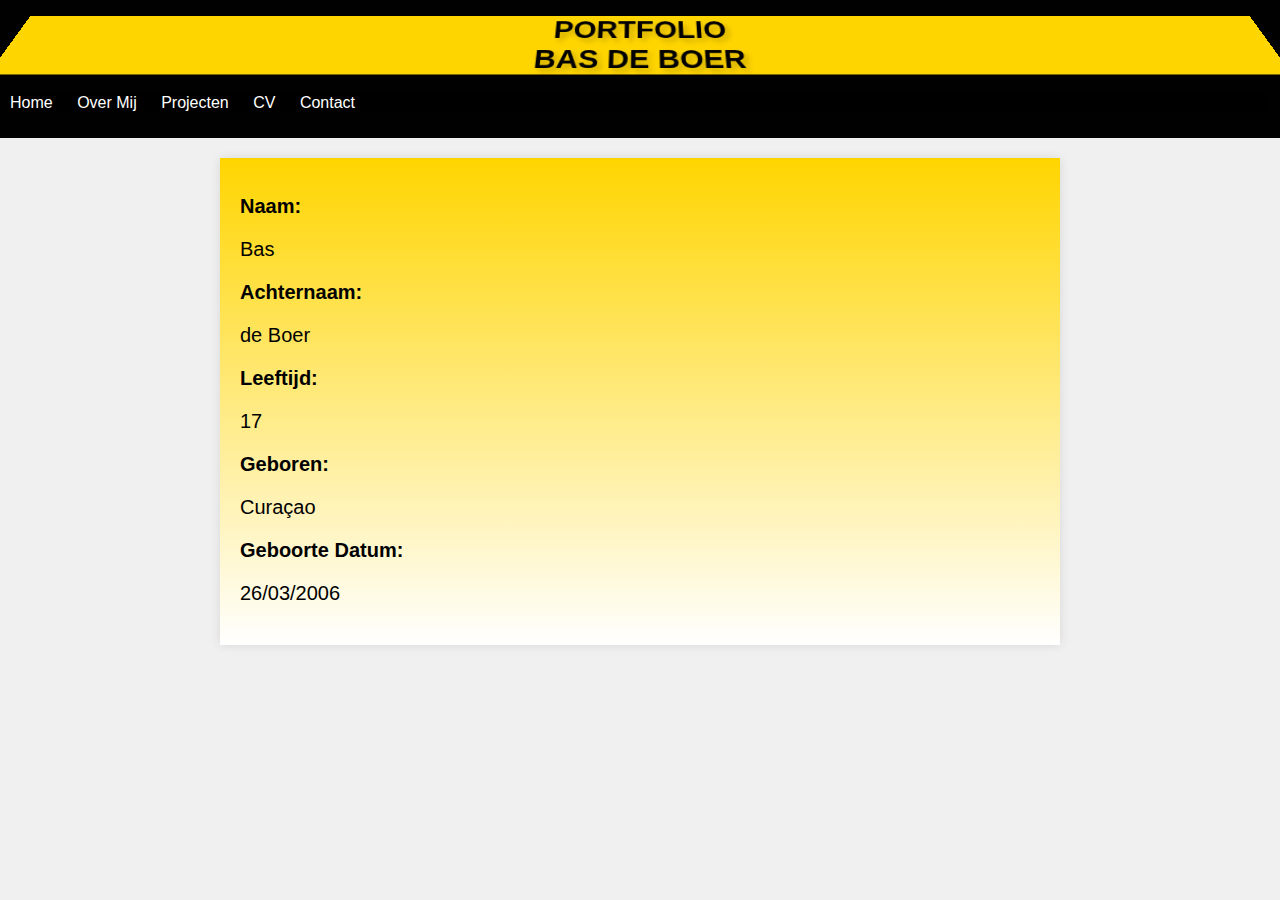
<file: index.html>
<link rel="stylesheet" type="text/css" href="styles.css">
<!DOCTYPE html>
<html lang="en">
<meta charset="UTF-8">
<link rel="icon" type="image/x-icon" sizes="32x32" href="port.png">
<meta name="viewport" content="width=device-width, initial-scale=1.0">
<title>Portfolio Bas</title>

<body>
    
<header>
<div class="threeD-text">Portfolio <br>Bas De Boer<br></div>

<div class="navbar">
    <ul>
        <li><a href="index.html">Home</a></li>
        <li><a href="Over mij.html">Over Mij</a></li>
        <li><a href="project.html">Projecten </a></li>
        <li><a href="CV-Bas-de-Boer-09-07-2023-17-18-29.pdf"target="blank">CV</a></li>
        <li><a href="contact.html">Contact </a></li>
    </ul>
</div>
</header>

    <div class="container">
        <h2>Naam:</h2>
        <p>Bas</p>
        <h2>Achternaam:</h2>
        <p>de Boer</p>
        <h2>Leeftijd:</h2>
        <p>17</p>
        <h2>Geboren:</h2>
        <p>Curaçao</p>
        <h2>Geboorte Datum:</h2>
        <p>26/03/2006</p>
        
    </div>

</body>
</html>
</file>
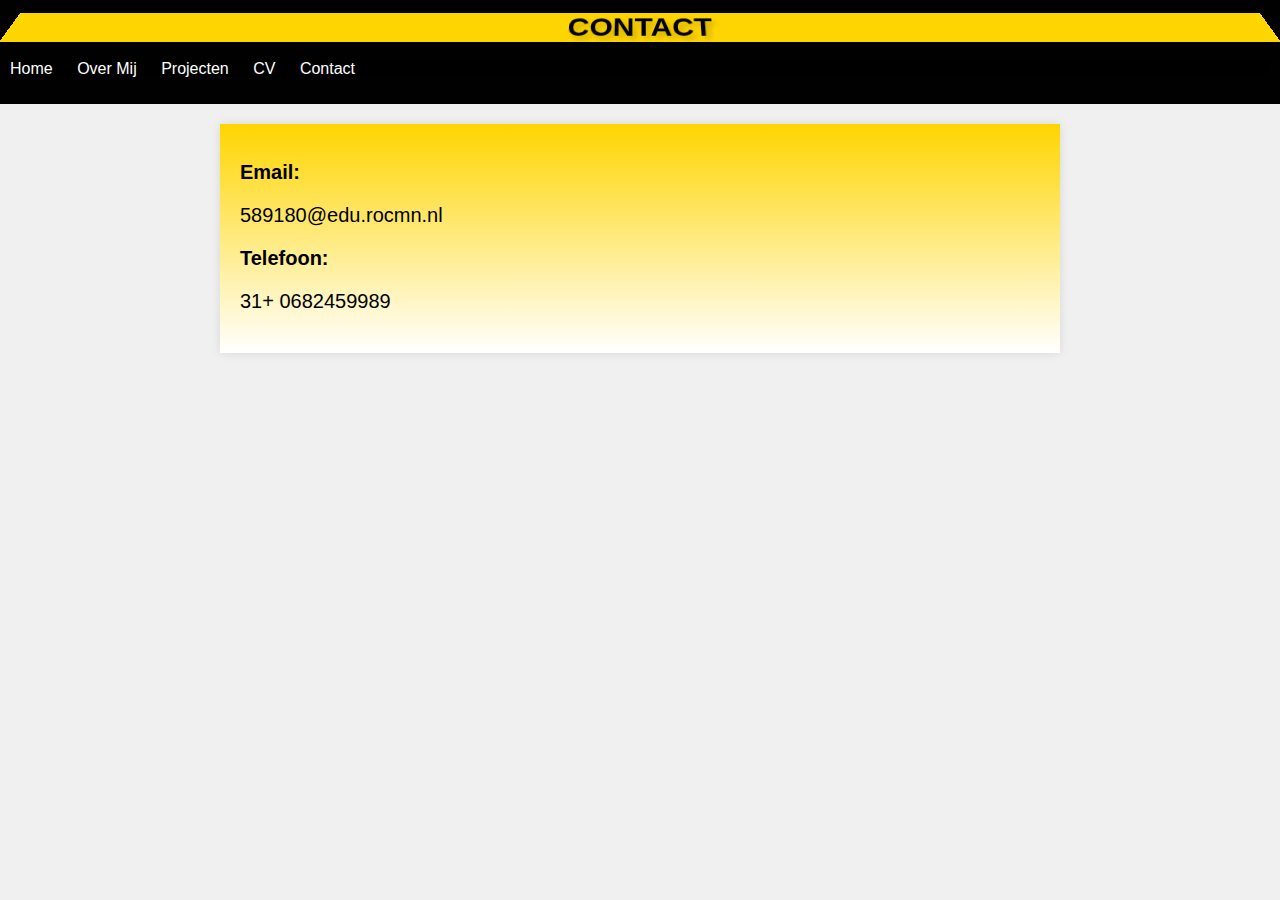
<file: contact.html>
<!DOCTYPE html>
<link rel="stylesheet" type="text/css" href="styles.css">
<html lang="en">
<meta charset="UTF-8">
<link rel="icon" type="image/x-icon" sizes="32x32" href="port.png">
<meta name="viewport" content="width=device-width, initial-scale=1.0">
<title>Contact</title>

<body>
 
<header>
<div class="threeD-text">Contact</div>  

<div class="navbar">
    <ul>
        <li><a href="index.html">Home</a></li>
        <li><a href="Over mij.html">Over Mij</a></li>
        <li><a href="project.html">Projecten </a></li>
        <li><a href="CV-Bas-de-Boer-09-07-2023-17-18-29.pdf"target="blank">CV</a></li>
        <li><a href="contact.html">Contact </a></li>
    </ul>
</div>
</header>

<div class="container">

<h2>Email:</h2>   
<p>589180@edu.rocmn.nl</p>
<h2>Telefoon:</h2>  
<p>31+ 0682459989 </p>  

</div>

</body>
</html>
</file>
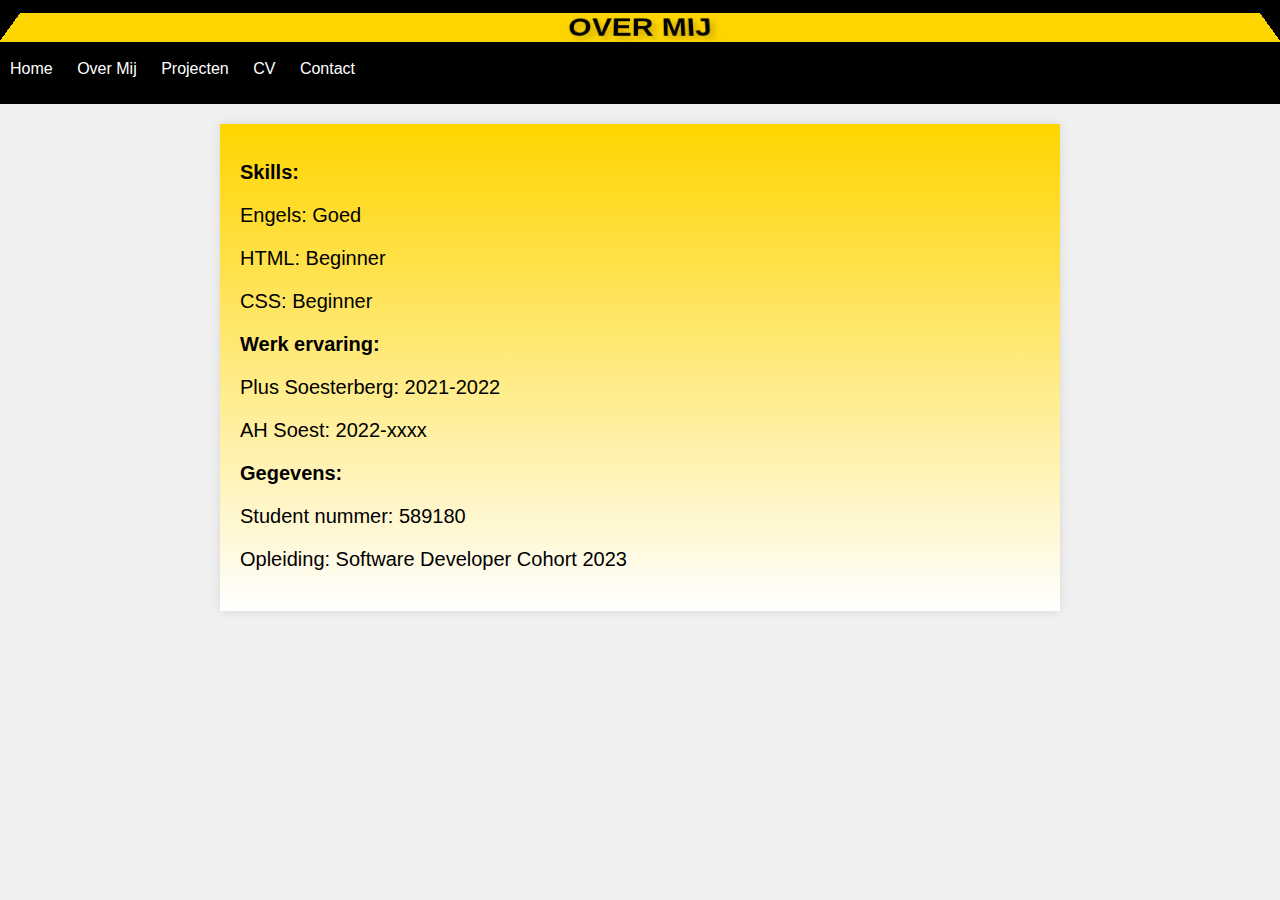
<file: Over mij.html>
<!DOCTYPE html>
<link rel="stylesheet" type="text/css" href="styles.css">
<html lang="en">
<meta charset="UTF-8">

<meta name="viewport" content="width=device-width, initial-scale=1.0">
<title>Over mij</title>

<body>

<header>
<div class="threeD-text">Over Mij</div>  

<div class="navbar">
    <ul>
        <li><a href="index.html">Home</a></li>
        <li><a href="Over mij.html">Over Mij</a></li>
        <li><a href="project.html">Projecten </a></li>
        <li><a href="CV-Bas-de-Boer-09-07-2023-17-18-29.pdf"target="blank">CV</a></li>
        <li><a href="contact.html">Contact </a></li>
    </ul>
</div>
</header>
        

    <div class="container">
        <h2>Skills:</h2>
         <p>Engels: Goed</p>
         <p>HTML: Beginner</p>
         <p>CSS: Beginner</p>

        <h2>Werk ervaring:</h2>
        <p>Plus Soesterberg: 2021-2022</p>
        <p>AH Soest: 2022-xxxx</p>      

        <h2>Gegevens:</h2>
        <p>Student nummer: 589180</p>
        <p>Opleiding: Software Developer Cohort 2023</p>
    </div>

</body>
</html>
</file>
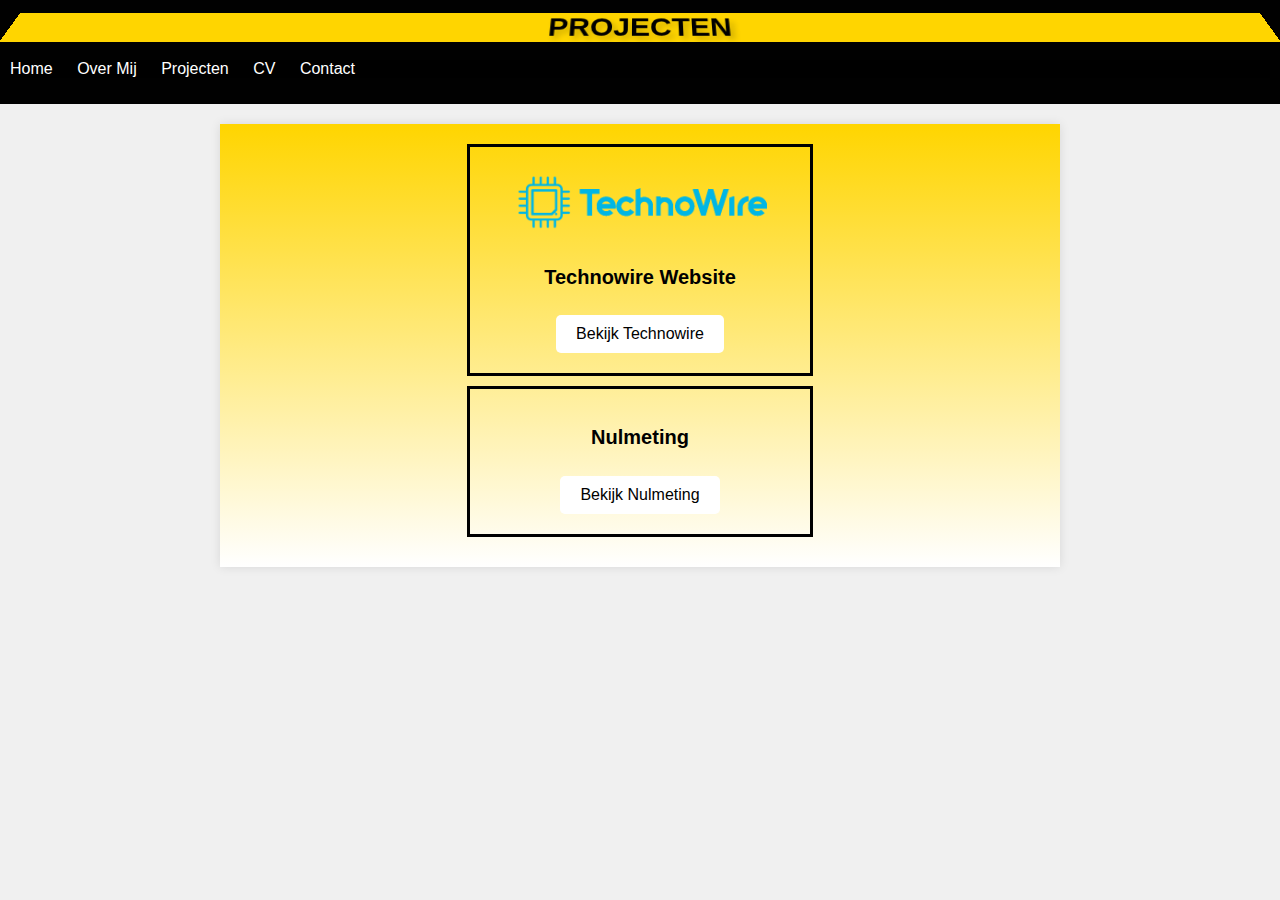
<file: project.html>
<!DOCTYPE html>
<link rel="stylesheet" type="text/css" href="styles.css">
<html lang="en">
<meta charset="UTF-8">
<link rel="icon" type="image/x-icon" sizes="32x32" href="port.png">
<meta name="viewport" content="width=device-width, initial-scale=1.0">
<title>Projecten</title>

<body>

<header>
<div class="threeD-text">Projecten</div>  

<div class="navbar">
    <ul>
        <li><a href="index.html">Home</a></li>
        <li><a href="Over mij.html">Over Mij</a></li>
        <li><a href="project.html">Projecten </a></li>
        <li><a href="CV-Bas-de-Boer-09-07-2023-17-18-29.pdf"target="blank">CV</a></li>
        <li><a href="contact.html">Contact </a></li>
    </ul>
</div>
</header>
        
<div class="container">
<div class="project-box">
    <img src="TechnoWire_logo.png" alt="Project Image">
    <h2>Technowire Website</h2>
    <div class="project"><a href="../ROCTechWire/TechWire/index.html" class="btn">Bekijk Technowire</a>
</div>
</div>

<div class="project-box">
    
    <h2>Nulmeting</h2>
    <div class="project"><a href="../HTML & CSS Opdracht/index.html" class="btn">Bekijk Nulmeting</a>
    </div>
</div>

</body>
</html>
</file>
<file: styles.css>
body {
    font-family: Arial, sans-serif;
    margin: 0;
    padding: 0;
    background-color: #f0f0f0;
}

header {
    background-color: #ffffff;
    color: #ffffff;
    padding: 10px;
    text-align: center;
}

  .navbar {
    justify-content: left; 
    background-color: #000000;

   
  }
  
  .navbar ul {
    list-style: none;
    padding: 0;
  }
  
  .navbar li {
    display: inline;
    margin-right: 20px; 
  }
  
  .navbar a {
    text-decoration: none;
    color: rgb(0, 0, 0);
    color: white;
    border: white;

  }
  
  
  
.container {
    
    background: linear-gradient(to bottom, #ffd500, #ffffff);

    
    
}
.container p{

font-size: 20px;


}

.links {


font-size:20px;
color:rgb(255, 255, 255);
justify-content: space-between;


}

.index {


    font-size: 20px;
    color:rgb(255, 255, 255);
    
    
}

  body {
    font-family: Arial, sans-serif;
    margin: 0;
    padding: 0;
    background-color: #f0f0f0;
}
header {
    text-decoration: none;
    background-color: #010101;
    color: #ffffff;
    padding: 10px;
    text-align: left;




}

.container {
    max-width: 800px;
    margin: 20px auto;
    padding: 20px;
    background-color: #fff;
    box-shadow: 0 0 10px rgba(0, 0, 0, 0.1);
}
.threeD-text {
    font-size: 30px;
    font-weight: bold;
    color: #000000;
    text-transform: uppercase;
    text-align: center;
    text-shadow: 4px 4px 6px rgba(0, 0, 0, 0.2);
    transform: perspective(500px) rotateX(30deg);
    background: linear-gradient(90deg, #ffd500, #ffd500, #ffd500, #ffd500, #ffd500);
    background-size: 200% 100%;
  
}

.example-img{

position: absolute;
top: 200;
right: 120;
height: 100%;
width: 45%;


}

img{
    max-width: 60%;
    max-height: 60%
    }
    
    
    .project-box {
        border: 3px solid;
        padding: 20px;
        text-align: center;
        max-width: 300px;
        margin: 0 auto;
        color: black;
        border-color: black;
        margin-bottom: 10px;
        
    }
    
    .project-box img {
        max-width: 100%;
        height: auto;
        color: black;
    }
    
    h2 {
        font-size: 20px;
        color: black;
    }
    
    .btn {
        display: inline-block;
        background-color: #ffffff;
        color: #000000;
        padding: 10px 20px;
        text-decoration: none;
        border-radius: 5px;
        margin-top: 10px;
        transition: background-color 0.3s;

    }
    
    
    
    .project {

color: black;


    }

    .bold {

font-size: 5px;
font-weight: 50%;

    }




button {

background-color: rgb(255, 255, 255);
border-color: rgba(0, 0, 0, 0);
border-radius: 10px;
font-weight: 600;
font-size: 16px;
margin-left: 350px;
}

@media screen and (max-width: 600px){ 
    button {

        background-color: rgb(255, 255, 255);
        border-color: rgba(0, 0, 0, 0);
        border-radius: 10px;
        font-weight: 600;
        font-size: 16px;
        margin-left: 125px;
        }
    }
</file>
